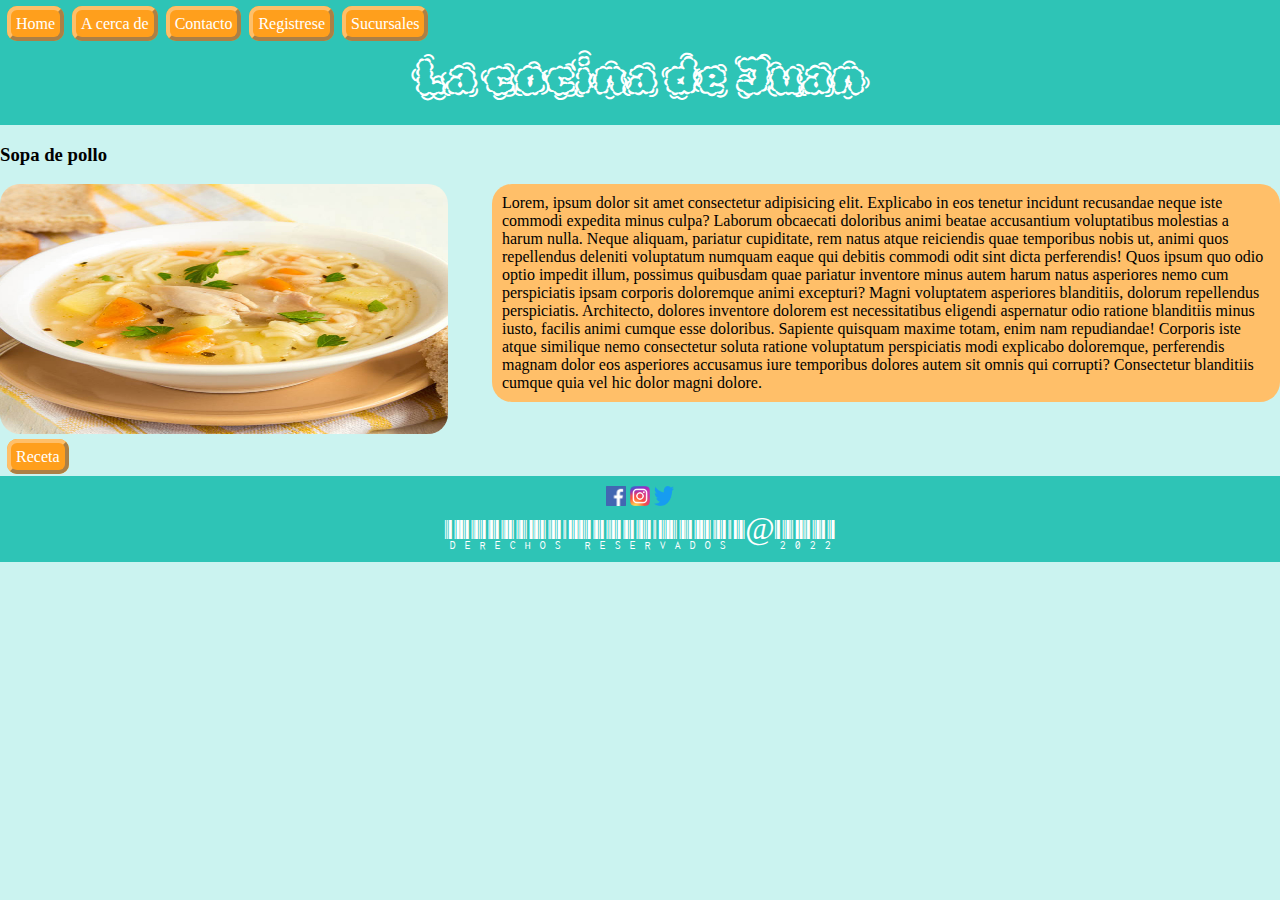
<file: index.html>
<!DOCTYPE html>
<html lang="en">

<head>
    <meta charset="UTF-8">
    <meta http-equiv="X-UA-Compatible" content="IE=edge">
    <meta name="viewport" content="width=device-width, initial-scale=1.0">
    <title>La cocina de Juan</title>
    <link rel="stylesheet" href="Estilos/estilos.css">
    <link href="https://fonts.googleapis.com/css2?family=Libre+Barcode+39+Text&family=Rubik+Puddles&display=swap" rel="stylesheet"></head>

<body>
    <header>
        <nav>
            <div>
                <a class="boton" href="index.html">Home</a>
                <a class="boton" href="acerca de.html">A cerca de</a>
                <a class="boton" href="contacto.html">Contacto</a>
                <a class="boton" href="registrese.html">Registrese</a>
                <a class="boton" href="sucursales.html">Sucursales</a>
            </div>

        </nav>
        <h1>La cocina de Juan</h1>

    </header>
    <h3>Sopa de pollo</h3>
    <img src="img/sopa.jpg" alt="Sopa de pollo">
    
    <aside>Lorem, ipsum dolor sit amet consectetur adipisicing elit. Explicabo in eos tenetur incidunt recusandae neque
        iste commodi expedita minus culpa? Laborum obcaecati doloribus animi beatae accusantium voluptatibus molestias a
        harum nulla. Neque aliquam, pariatur cupiditate, rem natus atque reiciendis quae temporibus nobis ut, animi quos
        repellendus deleniti voluptatum numquam eaque qui debitis commodi odit sint dicta perferendis! Quos ipsum quo
        odio optio impedit illum, possimus quibusdam quae pariatur inventore minus autem harum natus asperiores nemo cum
        perspiciatis ipsam corporis doloremque animi excepturi? Magni voluptatem asperiores blanditiis, dolorum
        repellendus perspiciatis. Architecto, dolores inventore dolorem est necessitatibus eligendi aspernatur odio
        ratione blanditiis minus iusto, facilis animi cumque esse doloribus. Sapiente quisquam maxime totam, enim nam
        repudiandae! Corporis iste atque similique nemo consectetur soluta ratione voluptatum perspiciatis modi
        explicabo doloremque, perferendis magnam dolor eos asperiores accusamus iure temporibus dolores autem sit omnis
        qui corrupti? Consectetur blanditiis cumque quia vel hic dolor magni dolore.
    </aside>

    <div><a class="boton" href="receta.html">Receta</a></div>

    <footer>
        <div class="redes">
            <a href="https://www.facebook.com/" target="_blank"><img class="logo" src="img/facebook logo.png"
                    alt="Facebook logo"></a>
            <a href="https://www.instagram.com/" target="_blank"><img class="logo" src="img/instagram logo.png"
                    alt="Instagram logo"></a>
            <a href="https://www.twitter.com/" target="_blank"><img class="logo" src="img/twitter logo.png"
                    alt="Twitter logo"></a>
        </div>
        <p class="textoFooter">Derechos reservados @2022</p>
    </footer>

</body>

</html>
</file>
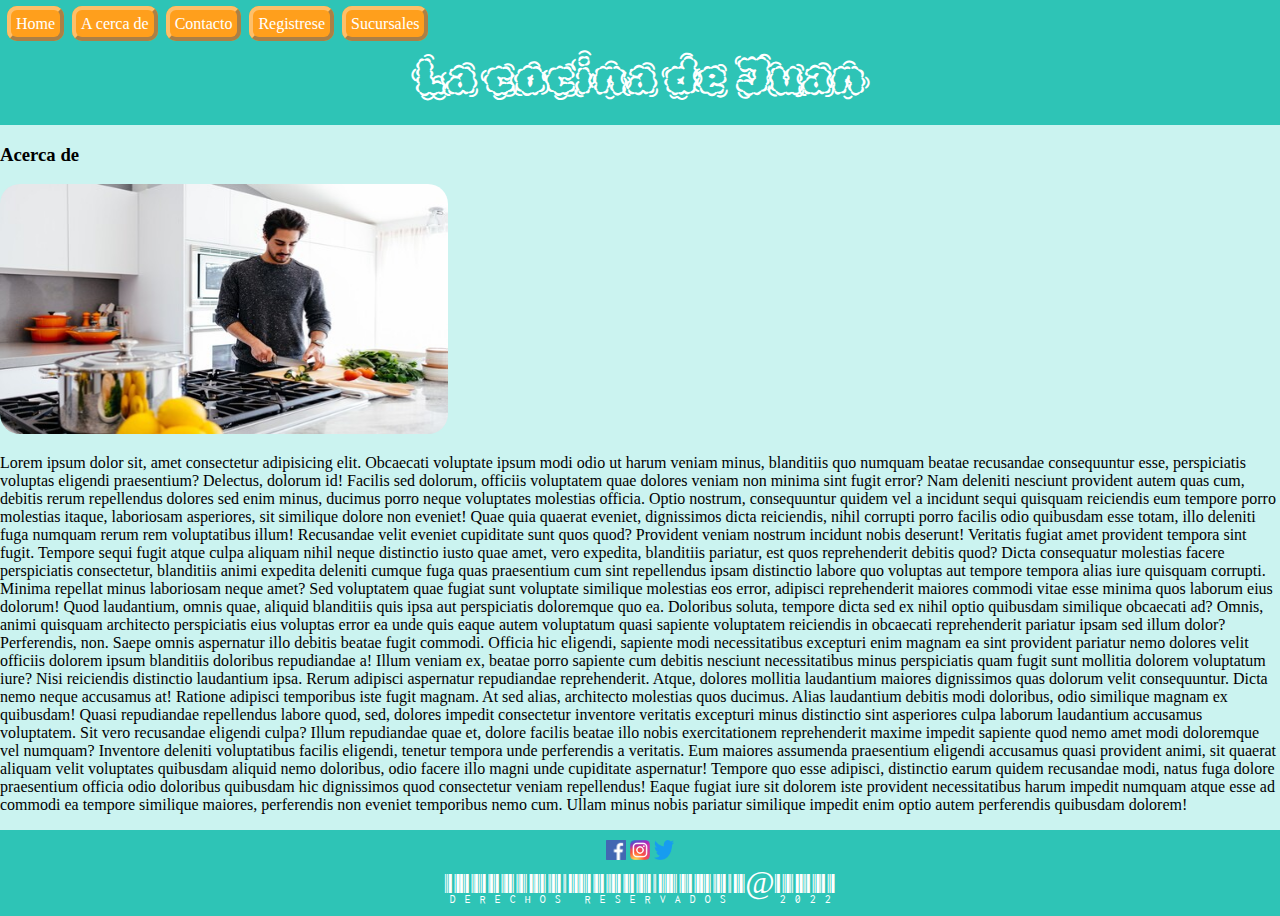
<file: acerca de.html>
<!DOCTYPE html>
<html lang="en">

<head>
    <meta charset="UTF-8">
    <meta http-equiv="X-UA-Compatible" content="IE=edge">
    <meta name="viewport" content="width=device-width, initial-scale=1.0">
    <title>La cocina de Juan</title>
    <link rel="stylesheet" href="Estilos/estilos.css">
    <link href="https://fonts.googleapis.com/css2?family=Libre+Barcode+39+Text&family=Rubik+Puddles&display=swap" rel="stylesheet"></head>

<body>
    <header>
        <nav>
            <div>
                <a class="boton" href="index.html">Home</a>
                <a class="boton" href="acerca de.html">A cerca de</a>
                <a class="boton" href="contacto.html">Contacto</a>
                <a class="boton" href="registrese.html">Registrese</a>
                <a class="boton" href="sucursales.html">Sucursales</a>
            </div>

        </nav>
        <h1>La cocina de Juan</h1>

    </header>
    <h3>Acerca de</h3>
    <img src="img/juan cocinando.jpeg" alt="Juan cocinando">

    <p>Lorem ipsum dolor sit, amet consectetur adipisicing elit. Obcaecati voluptate ipsum modi odio ut harum veniam
        minus, blanditiis quo numquam beatae recusandae consequuntur esse, perspiciatis voluptas eligendi praesentium?
        Delectus, dolorum id! Facilis sed dolorum, officiis voluptatem quae dolores veniam non minima sint fugit error?
        Nam deleniti nesciunt provident autem quas cum, debitis rerum repellendus dolores sed enim minus, ducimus porro
        neque voluptates molestias officia. Optio nostrum, consequuntur quidem vel a incidunt sequi quisquam reiciendis
        eum tempore porro molestias itaque, laboriosam asperiores, sit similique dolore non eveniet! Quae quia quaerat
        eveniet, dignissimos dicta reiciendis, nihil corrupti porro facilis odio quibusdam esse totam, illo deleniti
        fuga numquam rerum rem voluptatibus illum! Recusandae velit eveniet cupiditate sunt quos quod? Provident veniam
        nostrum incidunt nobis deserunt! Veritatis fugiat amet provident tempora sint fugit. Tempore sequi fugit atque
        culpa aliquam nihil neque distinctio iusto quae amet, vero expedita, blanditiis pariatur, est quos reprehenderit
        debitis quod? Dicta consequatur molestias facere perspiciatis consectetur, blanditiis animi expedita deleniti
        cumque fuga quas praesentium cum sint repellendus ipsam distinctio labore quo voluptas aut tempore tempora alias
        iure quisquam corrupti. Minima repellat minus laboriosam neque amet? Sed voluptatem quae fugiat sunt voluptate
        similique molestias eos error, adipisci reprehenderit maiores commodi vitae esse minima quos laborum eius
        dolorum! Quod laudantium, omnis quae, aliquid blanditiis quis ipsa aut perspiciatis doloremque quo ea. Doloribus
        soluta, tempore dicta sed ex nihil optio quibusdam similique obcaecati ad? Omnis, animi quisquam architecto
        perspiciatis eius voluptas error ea unde quis eaque autem voluptatum quasi sapiente voluptatem reiciendis in
        obcaecati reprehenderit pariatur ipsam sed illum dolor? Perferendis, non. Saepe omnis aspernatur illo debitis
        beatae fugit commodi. Officia hic eligendi, sapiente modi necessitatibus excepturi enim magnam ea sint provident
        pariatur nemo dolores velit officiis dolorem ipsum blanditiis doloribus repudiandae a! Illum veniam ex, beatae
        porro sapiente cum debitis nesciunt necessitatibus minus perspiciatis quam fugit sunt mollitia dolorem
        voluptatum iure? Nisi reiciendis distinctio laudantium ipsa. Rerum adipisci aspernatur repudiandae
        reprehenderit. Atque, dolores mollitia laudantium maiores dignissimos quas dolorum velit consequuntur. Dicta
        nemo neque accusamus at! Ratione adipisci temporibus iste fugit magnam. At sed alias, architecto molestias quos
        ducimus. Alias laudantium debitis modi doloribus, odio similique magnam ex quibusdam! Quasi repudiandae
        repellendus labore quod, sed, dolores impedit consectetur inventore veritatis excepturi minus distinctio sint
        asperiores culpa laborum laudantium accusamus voluptatem. Sit vero recusandae eligendi culpa? Illum repudiandae
        quae et, dolore facilis beatae illo nobis exercitationem reprehenderit maxime impedit sapiente quod nemo amet
        modi doloremque vel numquam? Inventore deleniti voluptatibus facilis eligendi, tenetur tempora unde perferendis
        a veritatis. Eum maiores assumenda praesentium eligendi accusamus quasi provident animi, sit quaerat aliquam
        velit voluptates quibusdam aliquid nemo doloribus, odio facere illo magni unde cupiditate aspernatur! Tempore
        quo esse adipisci, distinctio earum quidem recusandae modi, natus fuga dolore praesentium officia odio doloribus
        quibusdam hic dignissimos quod consectetur veniam repellendus! Eaque fugiat iure sit dolorem iste provident
        necessitatibus harum impedit numquam atque esse ad commodi ea tempore similique maiores, perferendis non eveniet
        temporibus nemo cum. Ullam minus nobis pariatur similique impedit enim optio autem perferendis quibusdam
        dolorem!
    </p>

    <footer>
        <div class="redes">
            <a href="https://www.facebook.com/" target="_blank"><img class="logo" src="img/facebook logo.png"
                    alt="Facebook logo"></a>
            <a href="https://www.instagram.com/" target="_blank"><img class="logo" src="img/instagram logo.png"
                    alt="Instagram logo"></a>
            <a href="https://www.twitter.com/" target="_blank"><img class="logo" src="img/twitter logo.png"
                    alt="Twitter logo"></a>
        </div>
        <p class="textoFooter">Derechos reservados @2022</p>
    </footer>

</body>

</html>
</file>
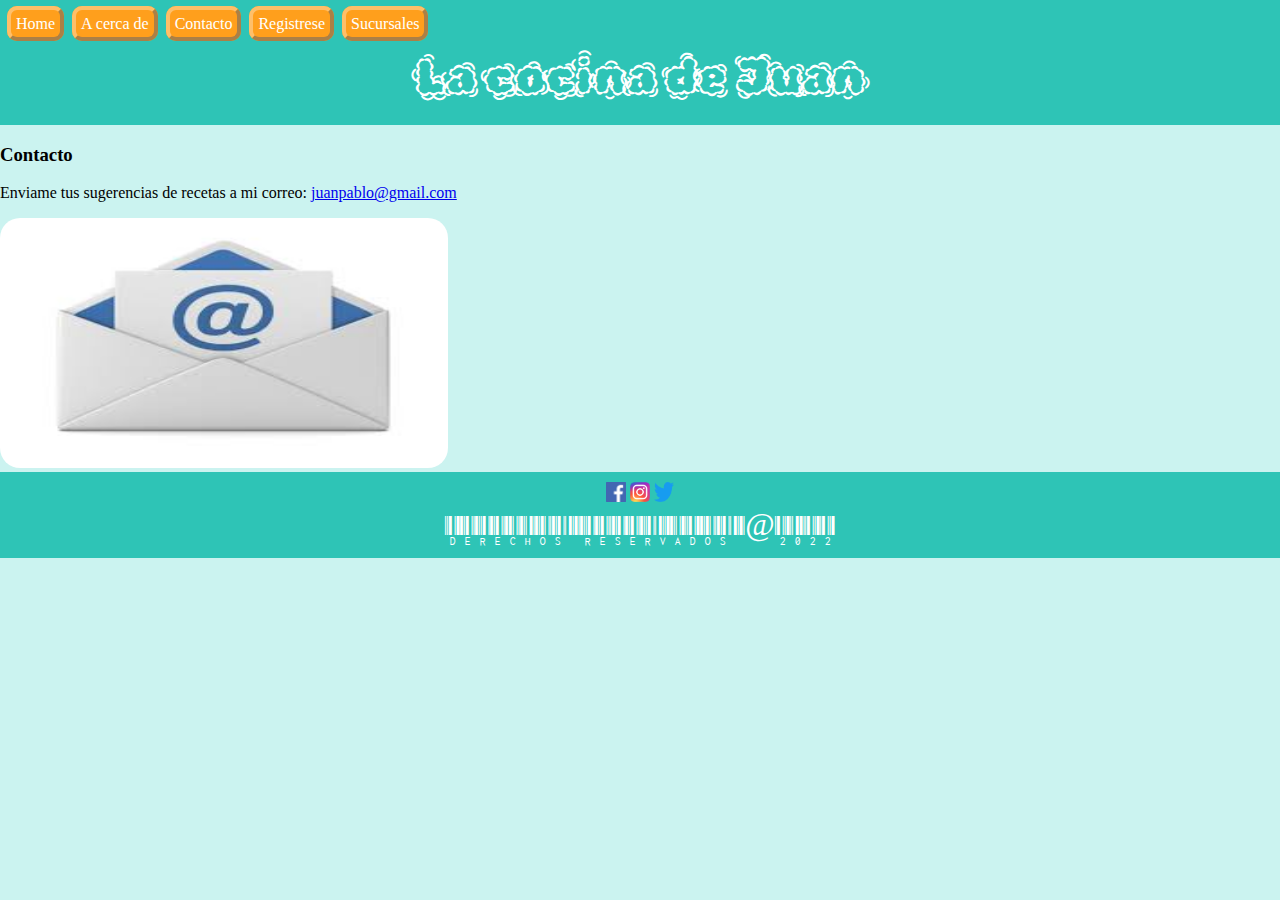
<file: contacto.html>
<!DOCTYPE html>
<html lang="en">

<head>
    <meta charset="UTF-8">
    <meta http-equiv="X-UA-Compatible" content="IE=edge">
    <meta name="viewport" content="width=device-width, initial-scale=1.0">
    <title>La cocina de Juan</title>
    <link rel="stylesheet" href="Estilos/estilos.css">
    <link href="https://fonts.googleapis.com/css2?family=Libre+Barcode+39+Text&family=Rubik+Puddles&display=swap" rel="stylesheet"></head>

<body>
    <header>
        <nav>
            <div>
                <a class="boton" href="index.html">Home</a>
                <a class="boton" href="acerca de.html">A cerca de</a>
                <a class="boton" href="contacto.html">Contacto</a>
                <a class="boton" href="registrese.html">Registrese</a>
                <a class="boton" href="sucursales.html">Sucursales</a>
            </div>
            
        </nav>
        <h1>La cocina de Juan</h1>

    </header>
    <h3>Contacto</h3>
    <p>Enviame tus sugerencias de recetas a mi correo: <a href="mailto:juanpablo@gmail.com">juanpablo@gmail.com</a>
    </p>
    <img src="img/mail.jpg" alt="Mail">
    
    <footer>
        <div class="redes">
            <a href="https://www.facebook.com/" target="_blank"><img class="logo" src="img/facebook logo.png"
                    alt="Facebook logo"></a>
            <a href="https://www.instagram.com/" target="_blank"><img class="logo" src="img/instagram logo.png"
                    alt="Instagram logo"></a>
            <a href="https://www.twitter.com/" target="_blank"><img class="logo" src="img/twitter logo.png"
                    alt="Twitter logo"></a>
        </div>
        <p class="textoFooter">Derechos reservados @2022</p>
    </footer>

</body>

</html>
</file>
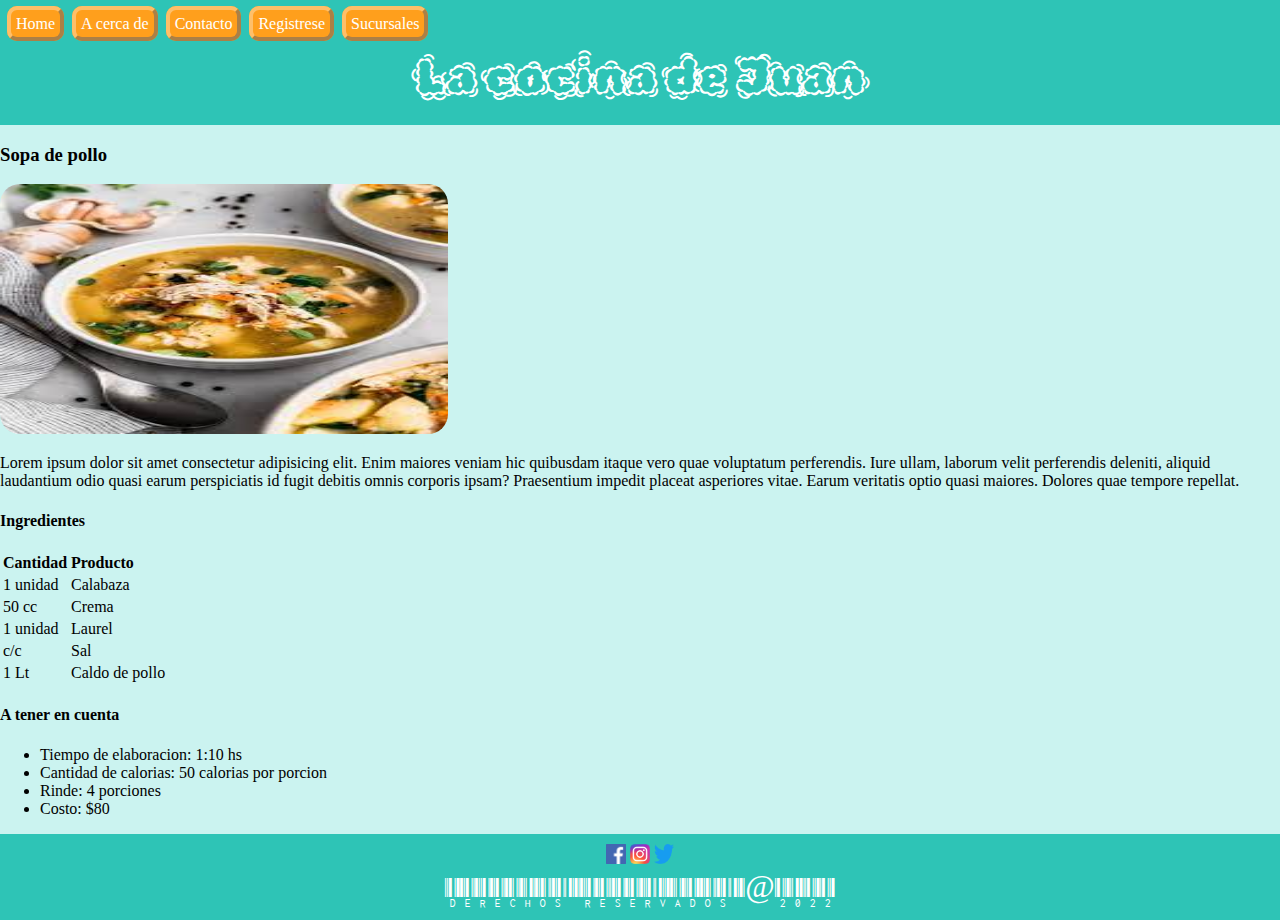
<file: receta.html>
<!DOCTYPE html>
<html lang="en">

<head>
    <meta charset="UTF-8">
    <meta http-equiv="X-UA-Compatible" content="IE=edge">
    <meta name="viewport" content="width=device-width, initial-scale=1.0">
    <link rel="stylesheet" href="Estilos/estilos.css">
    <link href="https://fonts.googleapis.com/css2?family=Libre+Barcode+39+Text&family=Rubik+Puddles&display=swap" rel="stylesheet">    <title>La cocina de Juan</title>
</head>

<body>
    <header>
        <nav>
            <div>
                <a class="boton" href="index.html">Home</a>
                <a class="boton" href="acerca de.html">A cerca de</a>
                <a class="boton" href="contacto.html">Contacto</a>
                <a class="boton" href="registrese.html">Registrese</a>
                <a class="boton" href="sucursales.html">Sucursales</a>
            </div>
            
        </nav>
        <h1>La cocina de Juan</h1>

    </header>
    <h3>Sopa de pollo</h3>

    <img src="img/sopa2.jpg" alt="Sopa de pollo">
    <br>
    <p>Lorem ipsum dolor sit amet consectetur adipisicing elit. Enim maiores veniam hic quibusdam itaque vero quae
        voluptatum perferendis. Iure ullam, laborum velit perferendis deleniti, aliquid laudantium odio quasi earum
        perspiciatis id fugit debitis omnis corporis ipsam? Praesentium impedit placeat asperiores vitae. Earum
        veritatis optio quasi maiores. Dolores quae tempore repellat.
    </p>
    <h4>Ingredientes</h4>
    <table>
        <tr>
            <td><b>Cantidad</b></td>
            <td><b>Producto</b></td>
        </tr>
        <tr>
            <td>1 unidad</td>
            <td>Calabaza</td>
        </tr>
        <tr>
            <td>50 cc</td>
            <td>Crema</td>
        </tr>
        <tr>
            <td>1 unidad</td>
            <td>Laurel</td>
        </tr>
        <tr>
            <td>c/c</td>
            <td>Sal</td>
        </tr>
        <tr>
            <td>1 Lt</td>
            <td>Caldo de pollo</td>
        </tr>
    </table>
    
    <h4>A tener en cuenta</h4>
    <ul>
        <li>Tiempo de elaboracion: 1:10 hs</li>
        <li>Cantidad de calorias: 50 calorias por porcion</li>
        <li>Rinde: 4 porciones</li>
        <li>Costo: $80</li>
    </ul>

    <footer>
        <div class="redes">
            <a href="https://www.facebook.com/" target="_blank"><img class="logo" src="img/facebook logo.png"
                    alt="Facebook logo"></a>
            <a href="https://www.instagram.com/" target="_blank"><img class="logo" src="img/instagram logo.png"
                    alt="Instagram logo"></a>
            <a href="https://www.twitter.com/" target="_blank"><img class="logo" src="img/twitter logo.png"
                    alt="Twitter logo"></a>
        </div>
        <p class="textoFooter">Derechos reservados @2022</p>
    </footer>

</body>

</html>
</file>
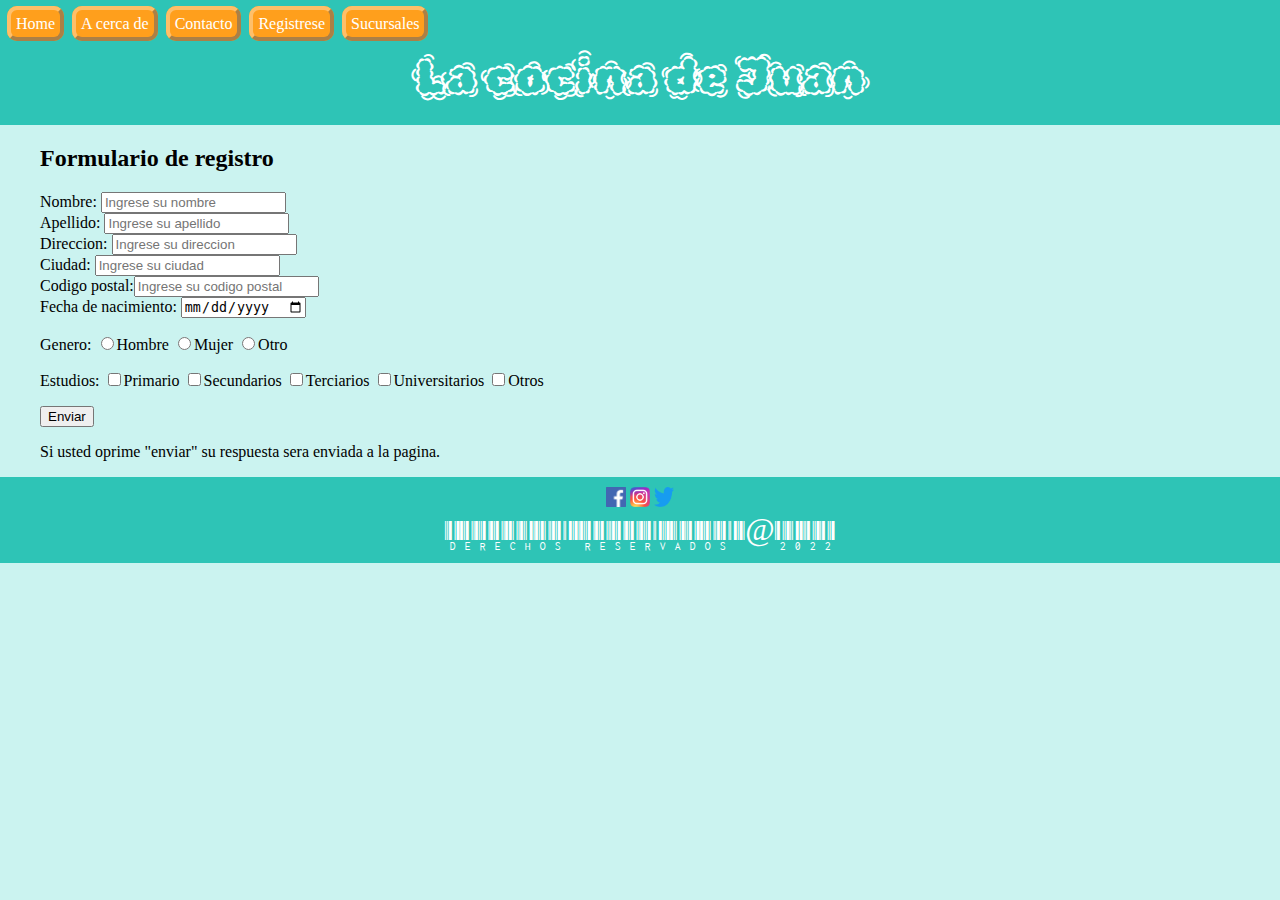
<file: registrese.html>
<!DOCTYPE html>
<html lang="en">

<head>
    <meta charset="UTF-8">
    <meta http-equiv="X-UA-Compatible" content="IE=edge">
    <meta name="viewport" content="width=device-width, initial-scale=1.0">
    <link rel="stylesheet" href="Estilos/estilos.css">
    <link href="https://fonts.googleapis.com/css2?family=Libre+Barcode+39+Text&family=Rubik+Puddles&display=swap" rel="stylesheet">    <script> src = "https://kit.fontawesome.com/e15e8c34af.js" crossorigin="anonymous"</script>
    <title>La cocina de Juan</title>
</head>

<body>
    <header>
        <nav>
            <div>
                <a class="boton" href="index.html">Home</a>
                <a class="boton" href="acerca de.html">A cerca de</a>
                <a class="boton" href="contacto.html">Contacto</a>
                <a class="boton" href="registrese.html">Registrese</a>
                <a class="boton" href="sucursales.html">Sucursales</a>
            </div>
            
        </nav>
        <h1>La cocina de Juan</h1>

    </header>

    <menu>
        <h2>Formulario de registro</h2>
        <form action="show_data.html" target="_blank">
            <label for="firstname">Nombre: </label> <input type="text" name="firstname" placeholder="Ingrese su nombre"><br>
            <label for="lastname">Apellido: </label> <input type="text" name="lastname"
                placeholder="Ingrese su apellido"><br>
            <label for="street">Direccion: </label><input type="text" name="street" placeholder="Ingrese su direccion"><br>
            <label for="city">Ciudad: </label><input type="text" name="city" placeholder="Ingrese su ciudad"><br>
            <label for="zipcode">Codigo postal:</label><input type="text" name="zipcode"
                placeholder="Ingrese su codigo postal"><br>
            <label for="BirthDate">Fecha de nacimiento: </label><input type="date" name="BirthDate">

            <p>Genero: <input type="radio" name="gender" value="Hombre">Hombre
                <input type="radio" name="gender" value="Mujer">Mujer
                <input type="radio" name="gender" value="Otro">Otro
            </p>

            <p>Estudios: <input type="checkbox" name="estudio" value="primarios">Primario
                <input type="checkbox" name="estudio" value="secundarios">Secundarios
                <input type="checkbox" name="estudio" value="Terciarios">Terciarios
                <input type="checkbox" name="estudio" value="Universitarios">Universitarios
                <input type="checkbox" name="estudio" value="Otros">Otros
            </p>

            <input type="submit" value="Enviar">
            <p>Si usted oprime "enviar" su respuesta sera enviada a la pagina.</p>
        </form>
    </menu>

    <footer>
        <div class="redes">
            <a href="https://www.facebook.com/" target="_blank"><img class="logo" src="img/facebook logo.png"
                    alt="Facebook logo"></a>
            <a href="https://www.instagram.com/" target="_blank"><img class="logo" src="img/instagram logo.png"
                    alt="Instagram logo"></a>
            <a href="https://www.twitter.com/" target="_blank"><img class="logo" src="img/twitter logo.png"
                    alt="Twitter logo"></a>
        </div>
        <p class="textoFooter">Derechos reservados @2022</p>
    </footer>

</body>

</html>
</file>
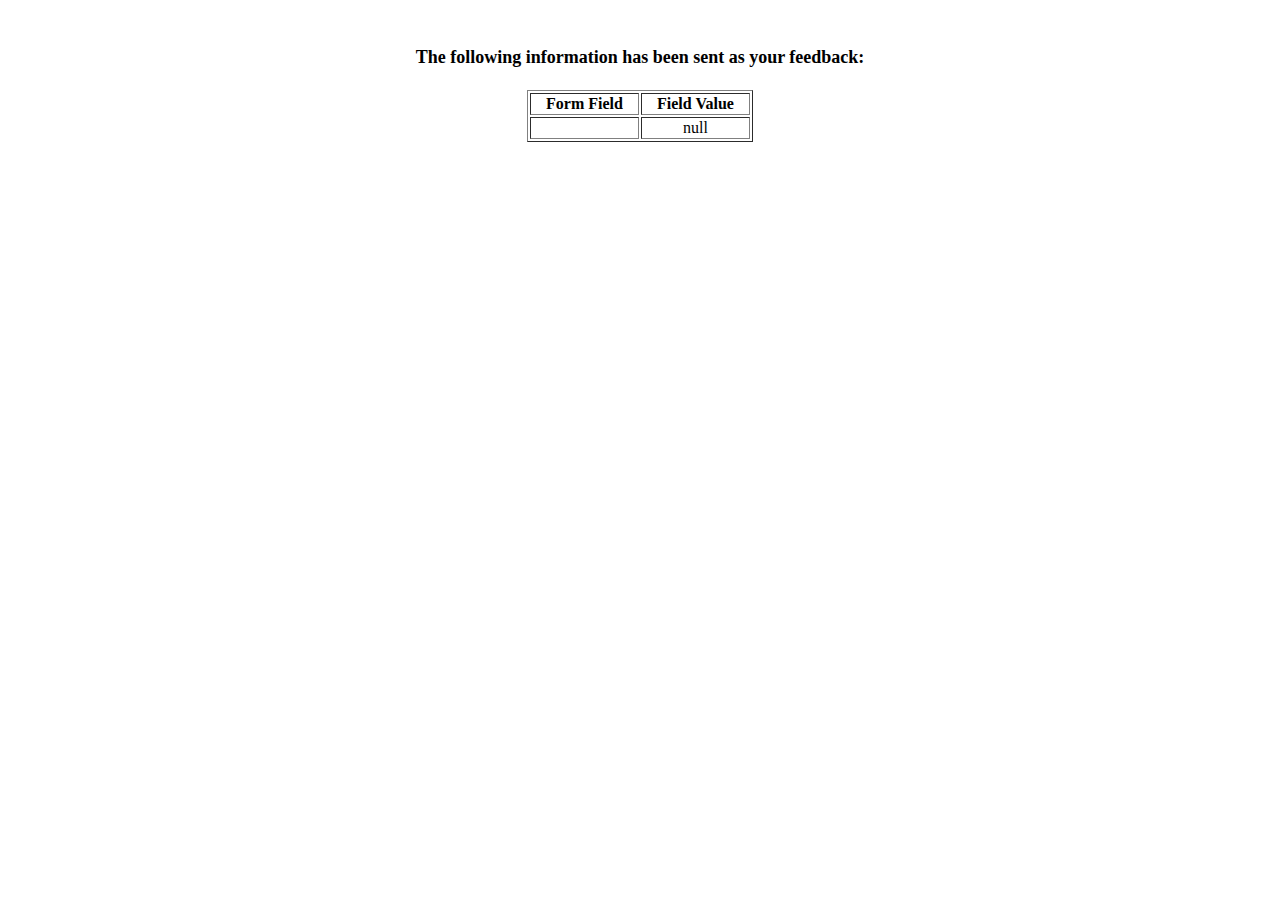
<file: show_data.html>
<html>
<head>
<title>Feedback Sent</title>
</head>
<body>
<p align=center>&nbsp;</p>
<h1 align=center><font size="+1">The following information has been sent as your
  feedback:</font></h1>

<table border="1" align=center width="226">
  <tr>
    <th align="center">Form Field</th>
    <th align="center">Field Value</th>
  </tr>

<script language="javascript">
var args = location.search.substr(1).split('&');
for (var i = 0; i < args.length; ++i) {
  var parts = args[i].split('=');
  if (parts != null) {
    var field = parts[0];
    var value = parts[1];
    if (value == null) {
      value = "null"
    }
    else {
      value = '"' + unescape(value.replace(/\+/g, ' ')) + '"';
    }

    document.writeln('<tr><td align="center">' + field + '</td>');
    document.writeln('<td align="center">' + value + '</td></tr>');
  }
}
</script>

<noscript>
<tr><td>
<p>You need to turn on Javascript in your browser.</p>

<p>In Microsoft Internet Explorer 4 or greater:</p>
<ul>
<li>From the "Tools" menu (in IE 4, it's the "View" menu), select "Internet Options".</li>
<li>Click on the "Security" tab.</li>
<li>Click on the "Custom Level" button. (In IE 4, select "Custom"
and then click on "Settings...".)</li>
<li>Under "Active scripting" make sure "Enable" is selected.</li>
</ul>

<p>In Netscape version 4 or greater:</p>
<ul>
<li>From the <b>Edit</b> menu, select <b>Preferences</b>.</li>
<li>In the <b>Category</b> list on the left, click on the word "Advanced".</li>
<li>In the panel on the right, make sure "Enable JavaScript" is checked.</li>
<li>Click the <b>OK</b> button.</li>
</ul>

</td></tr>
</noscript>

</table>
</body>
</html>
</file>
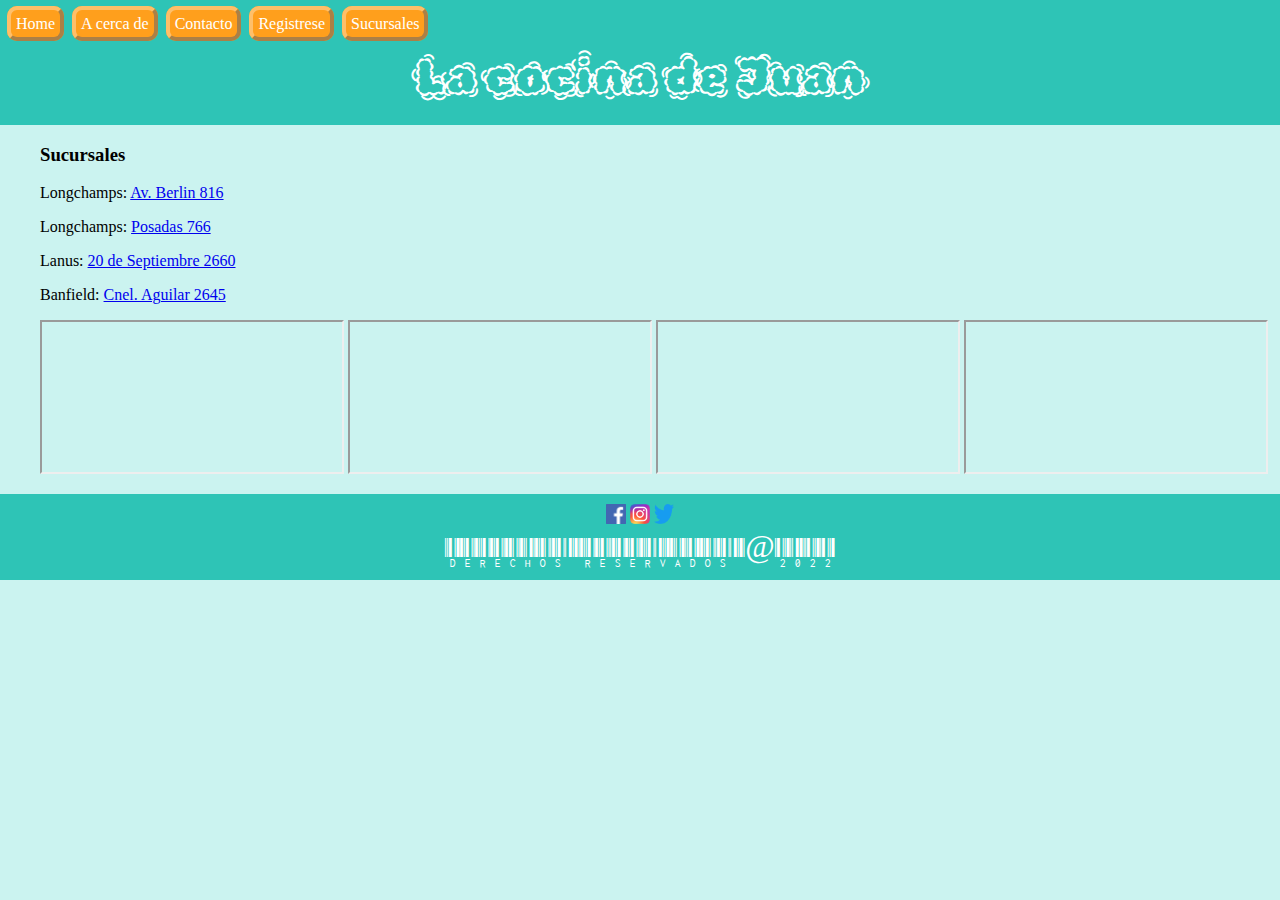
<file: sucursales.html>
<!DOCTYPE html>
<html lang="en">

<head>
    <meta charset="UTF-8">
    <meta http-equiv="X-UA-Compatible" content="IE=edge">
    <meta name="viewport" content="width=device-width, initial-scale=1.0">
    <link href="https://fonts.googleapis.com/css2?family=Libre+Barcode+39+Text&family=Rubik+Puddles&display=swap" rel="stylesheet">    <link rel="stylesheet" href="Estilos/estilos.css">
    <title>La cocina de Juan</title>
</head>

<body>
    <header>
        <nav>
            <div>
                <a class="boton" href="index.html">Home</a>
                <a class="boton" href="acerca de.html">A cerca de</a>
                <a class="boton" href="contacto.html">Contacto</a>
                <a class="boton" href="registrese.html">Registrese</a>
                <a class="boton" href="sucursales.html">Sucursales</a>
            </div>
            
        </nav>
        <h1>La cocina de Juan</h1>

    </header>
    
    <menu>
        <h3>Sucursales</h3>
        <p>Longchamps: <a
                href="https://www.google.com.ar/maps/place/Posadas+766,+B1852EJA+Burzaco,+Provincia+de+Buenos+Aires/@-34.8484064,-58.3882521,17z/data=!3m1!4b1!4m5!3m4!1s0x95bcd4db2749d1c7:0x56ec6f08b392fe27!8m2!3d-34.8484108!4d-58.3860634?hl=es">
                Av. Berlin 816</a></p>
        <p>Longchamps: <a
                href="https://www.google.com.ar/maps/place/Posadas+766,+B1852EJA+Burzaco,+Provincia+de+Buenos+Aires/@-34.8484064,-58.3882521,17z/data=!3m1!4b1!4m5!3m4!1s0x95bcd4db2749d1c7:0x56ec6f08b392fe27!8m2!3d-34.8484108!4d-58.3860634?hl=es">
                Posadas 766</a></p>
        <p>Lanus: <a
                href="https://www.google.com.ar/maps/place/20+de+Septiembre+2660,+B1826ENC+Lan%C3%BAs,+Provincia+de+Buenos+Aires/@-34.7022532,-58.4011125,17z/data=!3m1!4b1!4m5!3m4!1s0x95bccd1e1f02e677:0xbbdc069c1b69e827!8m2!3d-34.7022576!4d-58.3989238?hl=es">
                20 de Septiembre 2660
            </a></p>
        <p>Banfield: <a
                href="https://www.google.com.ar/maps/place/Cnel.+Aguilar+2645,+B1826CQL+Remedios+de+Escalada,+Provincia+de+Buenos+Aires/@-34.7285566,-58.3868808,17z/data=!3m1!4b1!4m5!3m4!1s0x95bccd5ac5ef910f:0x653b2567304befd0!8m2!3d-34.7285605!4d-58.3849309?hl=es">
                Cnel. Aguilar 2645</a>
        </p>
        <iframe
            src="https://www.google.com/maps/embed?pb=!1m18!1m12!1m3!1d3274.189433014074!2d-58.38678168476378!3d-34.85146718039602!2m3!1f0!2f0!3f0!3m2!1i1024!2i768!4f13.1!3m3!1m2!1s0x95bcd4da3d48c413%3A0x3ca004e840304368!2sAv.%20Berlin%20816%2C%20B1854BBR%20Longchamps%2C%20Provincia%20de%20Buenos%20Aires!5e0!3m2!1ses!2sar!4v1648511281029!5m2!1ses!2sar"
            allowfullscreen="" loading="lazy"
            referrerpolicy="no-referrer-when-downgrade"></iframe>
        <iframe
            src="https://www.google.com/maps/embed?pb=!1m18!1m12!1m3!1d3274.311052455489!2d-58.38825208476374!3d-34.84841078039683!2m3!1f0!2f0!3f0!3m2!1i1024!2i768!4f13.1!3m3!1m2!1s0x95bcd4db2749d1c7%3A0x56ec6f08b392fe27!2sPosadas%20766%2C%20B1852EJA%20Burzaco%2C%20Provincia%20de%20Buenos%20Aires!5e0!3m2!1ses!2sar!4v1648511377735!5m2!1ses!2sar"
            allowfullscreen="" loading="lazy"
            referrerpolicy="no-referrer-when-downgrade"></iframe>
        <iframe
            src="https://www.google.com/maps/embed?pb=!1m18!1m12!1m3!1d3280.1158592138504!2d-58.401112484767694!3d-34.702257580434!2m3!1f0!2f0!3f0!3m2!1i1024!2i768!4f13.1!3m3!1m2!1s0x95bccd1e1f02e677%3A0xbbdc069c1b69e827!2s20%20de%20Septiembre%202660%2C%20B1826ENC%20Lan%C3%BAs%2C%20Provincia%20de%20Buenos%20Aires!5e0!3m2!1ses!2sar!4v1648511417194!5m2!1ses!2sar"
            allowfullscreen="" loading="lazy"
            referrerpolicy="no-referrer-when-downgrade"></iframe>
        <iframe
            src="https://www.google.com/maps/embed?pb=!1m18!1m12!1m3!1d3279.072753533479!2d-58.38711958476705!3d-34.72856048042732!2m3!1f0!2f0!3f0!3m2!1i1024!2i768!4f13.1!3m3!1m2!1s0x95bccd5ac5ef910f%3A0x653b2567304befd0!2sCnel.%20Aguilar%202645%2C%20B1826CQL%20Remedios%20de%20Escalada%2C%20Provincia%20de%20Buenos%20Aires!5e0!3m2!1ses!2sar!4v1648511449857!5m2!1ses!2sar"
            allowfullscreen="" loading="lazy"
            referrerpolicy="no-referrer-when-downgrade"></iframe>
    </menu>



    <footer>
        <div class="redes">
            <a href="https://www.facebook.com/" target="_blank"><img class="logo" src="img/facebook logo.png"
                    alt="Facebook logo"></a>
            <a href="https://www.instagram.com/" target="_blank"><img class="logo" src="img/instagram logo.png"
                    alt="Instagram logo"></a>
            <a href="https://www.twitter.com/" target="_blank"><img class="logo" src="img/twitter logo.png"
                    alt="Twitter logo"></a>
        </div>
        <p class="textoFooter">Derechos reservados @2022</p>
    </footer>

</body>

</html>
</file>
<file: Estilos/estilos.css>
body {
    background-color: #cbf3f0;
    margin: 0px;
}

header {
    width: 100%;
    background-color: #2ec4b6;
    padding-bottom: 10px;
    padding-top: 38px;
}
.redes{
    padding-top: 10px;
    padding-bottom: 0px;
}

h1 {
    font-size: 48px;
    font-family: 'Rubik Puddles', cursive;
    color: #ffffff;
    text-align: center;
    margin: 10px 0px;
}

.boton {
    background-color: #ff9f1c;
    color: #ffffff;
    padding: 5px;
    border-radius: 10px;
    margin: 2px;
    text-decoration: none;
    border: 4px outset #ffbf69;
}

.logo {
    border-radius: 0%;
    height: 20px;
    width: 20px;
}

footer {
    height: auto;
    text-align: center;
    background-color: #2ec4b6;
}

.textoFooter{
    color: #ffffff;
    font-family: 'Libre Barcode 39 Text', cursive;
    font-size: xx-large;
    padding-bottom: 10px;
    margin: 0px 0px;
}

img {
    height: 250px;
    width: 250px;
    width: 35%;
}

div {
    padding: 10px 5px;
}

nav {
    width: 100%;
    position: fixed;
    top: 0;
    left: 0;
    background-color: #2ec4b6;
    padding: 5px 0px;
}

aside {
    width: 60%;
    background-color: #ffbf69;
    border-radius: 20px;
    padding: 10px;
    float: right;
    flex: auto;
}

img {
    border-radius: 20px;
}
</file>
